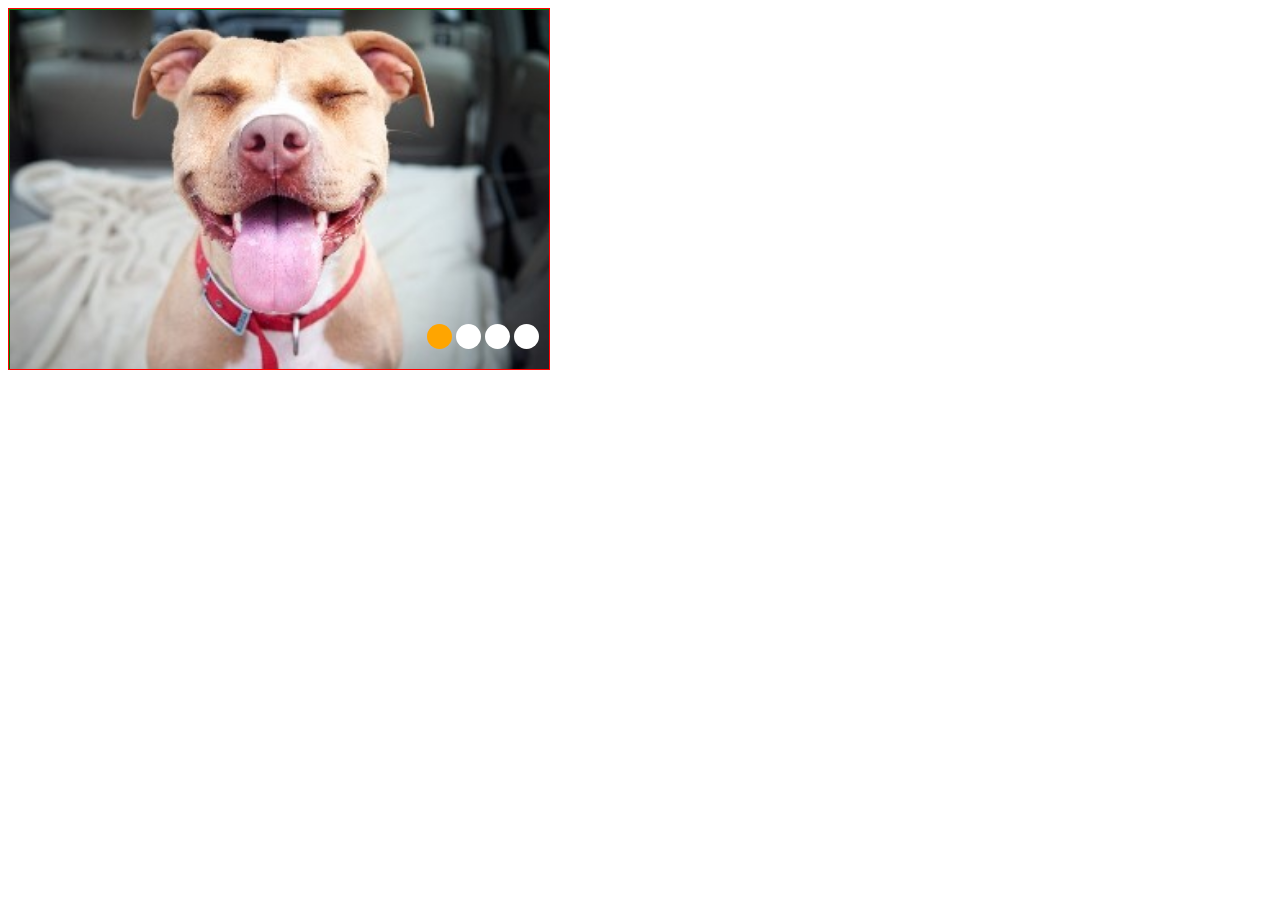
<file: slider.html>
<!DOCTYPE html>
<html lang="en">
<head>
	<meta charset="UTF-8">
	<title>Document</title>
	<style>
		.scrollFrame{
			width: 540px;
			height: 360px;
			border: 1px solid red;
			position: relative;
			overflow: hidden;
		}
		.scrollContent{
			position: absolute;
			border:1px solid green;
		}
		.scrollContent img{
			width: 540px;
			height: 360px;
			display: block;
		}
		.btn{
			position: absolute;
			right: 10px;
			bottom: 0;
			list-style:none;
		}
		.btn li{
			display: inline-block;
			width: 25px;
			height: 25px;
			border-radius: 25px;
			background: #fff;
		}
		li.spotlight{
			background: orange;
		}
	</style>
</head>
<body>
	<div class="scrollFrame">
		<div class="scrollContent">
			<img src="img/1.jpg" alt="">
			<img src="img/2.jpg" alt="">
			<img src="img/3.jpg" alt="">
			<img src="img/4.jpg" alt="">
		</div>
		<ul class="btn">
			<li class="spotlight"></li>
			<li></li>
			<li></li>
			<li></li>
		</ul>
	</div>
	<script>
	var scrollContent=document.querySelector(".scrollContent");
	var imgObj=document.querySelector(".scrollFrame");
	// console.log(imgObj)
	var lis=document.querySelectorAll(".btn li");
	autoPlay(1);
		function autoPlay(index){
			timer=setInterval(function(){
				scrollContent.style.top=-imgObj.offsetHeight*index+"px";
				// index是图片的索引值，每次向上移动的是图片的高度的倍数
				for(var i=0;i<lis.length;i++){
					lis[i].className="";
				}
				lis[index].className="spotlight";
				index++;
				// console.log(index);
				// 限定index的范围
				if(index==lis.length){
					index=0;
				}
			},2000);
		}

	</script>
</body>
</html>
</file>
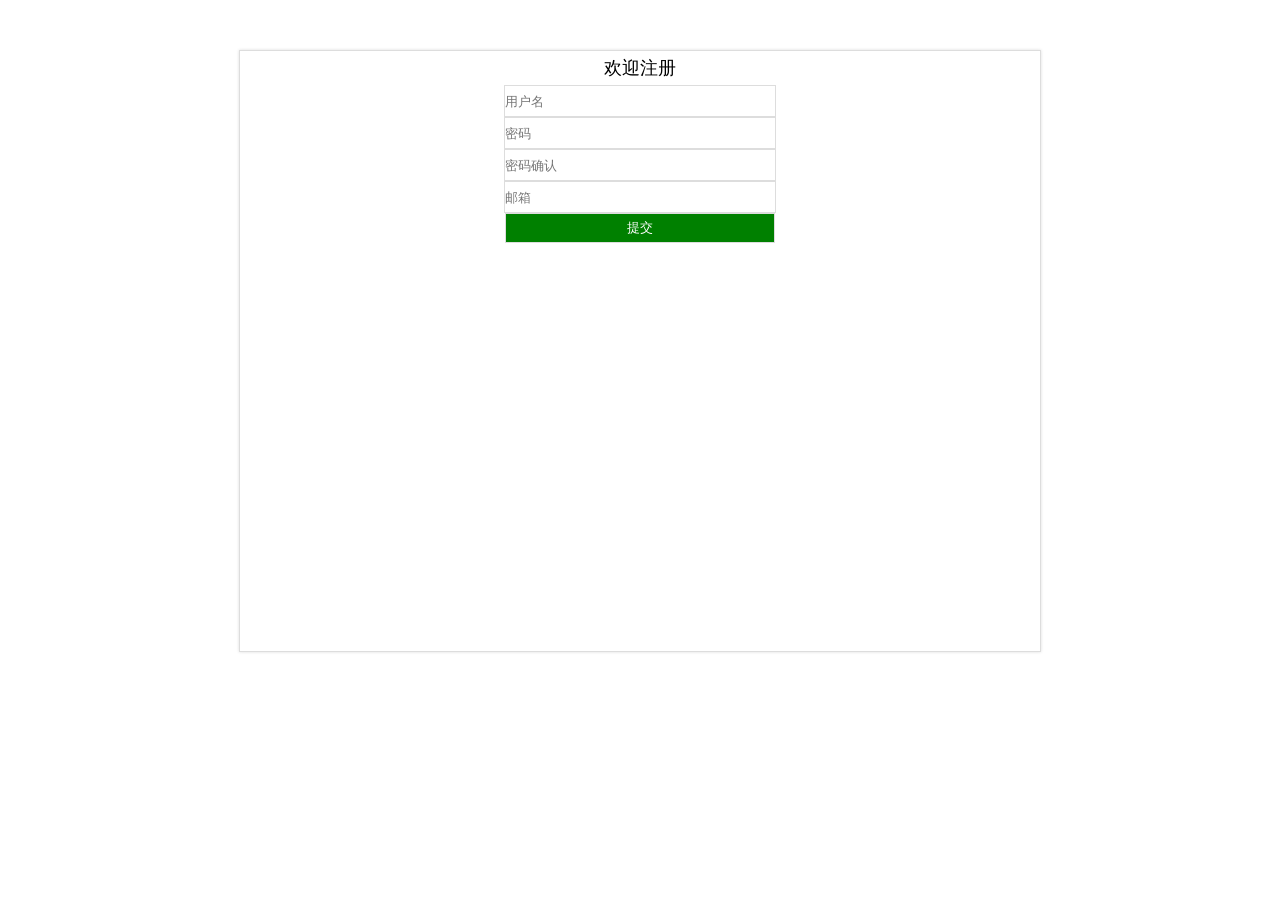
<file: 去哪儿网/reg.html>
<!DOCTYPE html>
<html lang="en">
<head>
	<meta charset="UTF-8">
	<title>Document</title>
	<script src="Tools.js"></script>
	<style>
		*{
			margin:0;
			padding:0;
		}
		.reg{
			border:1px solid #ddd;
			box-shadow: 0 0 3px #ddd;
			width:800px;
			height: 600px;
			margin:50px auto;
			text-align: center;
		}
		.reg dt{
			margin:5px;
			font-size:18px;
		}
		.reg input{
			border:1px solid #ddd;
			height:30px;
			margin-top:3px;
			width:270px;
			margin: 0 auto;
		}
		.submitBtn{
			margin-bottom: 5px;
			background: green;
			color:#fff;
		}
		.feedback{
			color:red;
		}
	</style>
</head>
<body>
	<dl class="reg">
		<dt>欢迎注册</dt>
		<dd class="feedback"></dd>
		<dd><input type="text" class="username" placeholder="用户名"></dd>
		<dd><input type="password" placeholder="密码" class="pwd"></dd>
		<dd><input type="password" placeholder="密码确认" class="repwd"></dd>
		<dd><input type="text" class="email" placeholder="邮箱"></dd>
		<dd><input type="button" value="提交" class="submitBtn"></dd>
	</dl>
	<script>
		var username=document.querySelector(".username");
		var feedback=document.querySelector(".feedback");
		var submitBtn=document.querySelector(".submitBtn");
		//变量，保存错误信息，为真时值为空
		var errorMsg=null;
		var xhr=new XMLHttpRequest();
		/*失去焦点*/
		username.addEventListener("blur",function(){
			if(trim(this.value).length==0){
				feedback.innerHTML="用户名不得为空";
				errorMsg="用户名不得为空";
			}else{
				////////////////////
				xhr.open("post","member.txt");
				xhr.send(null);
				xhr.addEventListener("readystatechange",function(){
					if(xhr.readyState==4){
						if(xhr.status==200){
							//判断用户名是否存在
							if(trim(username.value)==xhr.responseText){
								feedback.innerHTML="用户名已经存在";
								errorMsg="用户名已经存在";
							}else{
								errorMsg="";
							}
						}
					}
				})
			////////////////////
			}
			
		})
		submitBtn.addEventListener("click",function(){
			//errorMsg为真时表示有错误
			if(errorMsg){
				feedback.innerHTML=errorMsg;
				return false;
			}
			location.href="login.html";
		});
		/*获得焦点*/
		username.addEventListener("focus",function(){
			feedback.innerHTML="";
		});
	</script>
</body>
</html>
</file>
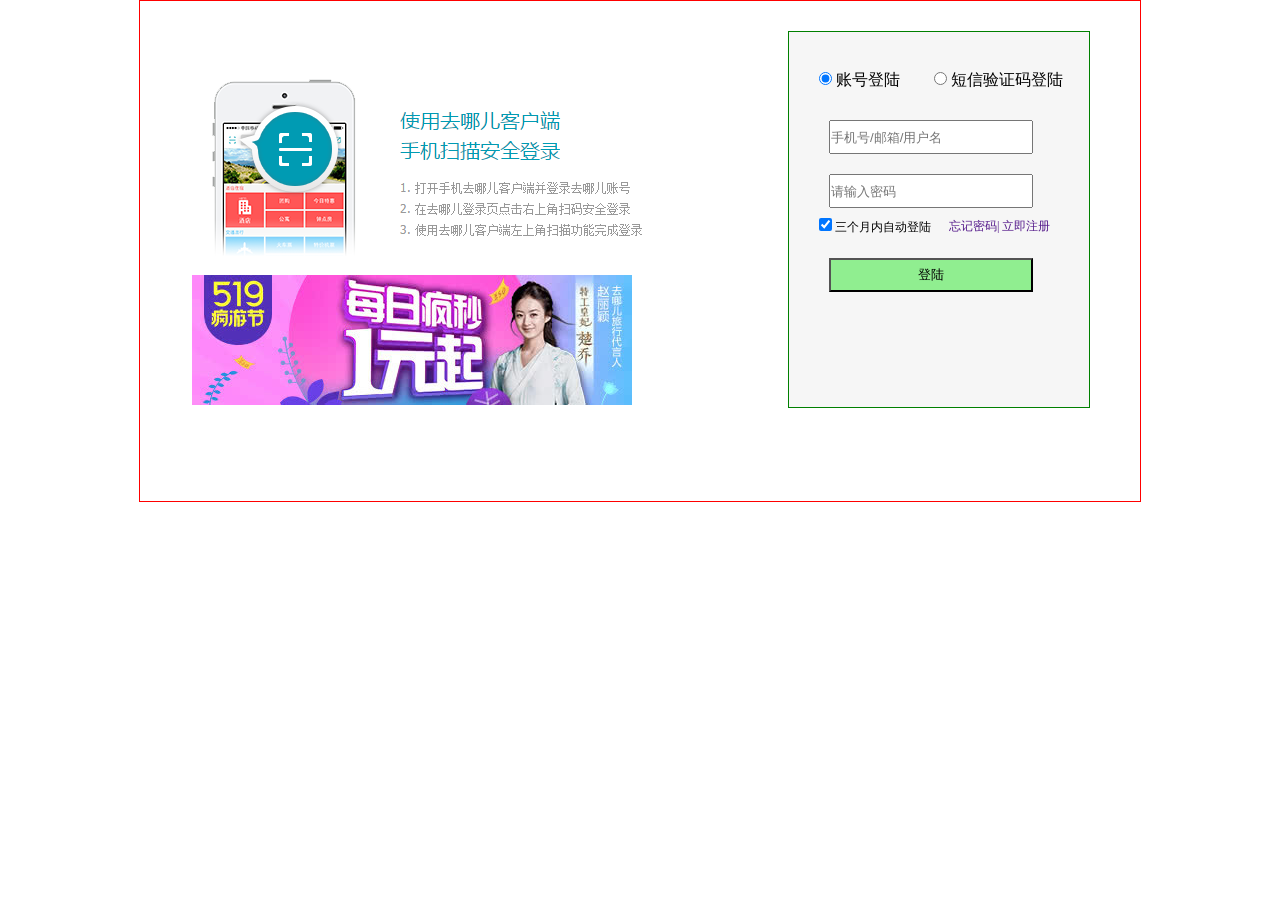
<file: 去哪儿网/reg2.html>
<!DOCTYPE html>
<html lang="en">
<head>
	<meta charset="UTF-8">
	<title>Document</title>
	<style>
		*{
			margin: 0;
			padding: 0;
		}
		.reg{
			width: 1000px;
			height: 500px;
			margin: 0 auto;
			
			border: 1px solid red;
		}
		.reg-1{
			width: 500px;
			height: 400px;
			margin-top: 50px;
			margin-left: 20px;
			float: left;
			background: url(img/18.png);
			background-repeat: no-repeat;
		}
		.reg-2{
			float: right;
			width: 300px;
			height: 75%;
			margin-right: 50px;
			margin-top: 30px;
			background-color: #f6f6f6;
			border: 1px solid green;
		}
		.reg-2-1{
			width: 100%
			height:60px;
			line-height: 60px;
		}
		.reg-2-1 input{
			margin-top: 40px;
			margin-left: 30px;
		}
		.reg-2-2{
			margin-left: 30px;
		}	
		.reg-2-2 input{
			margin: 10px;
			width: 200px;
			height: 30px;
		}
		.reg-2-3{
			font-size: 12px;
		}
		.reg-2-3-A{
			width:110px ;
			height: 20px;
			float: right;
			margin-right: 30px;
		}
		.reg-2-3 a{
			text-decoration: none;
		}
		.reg-2-3 a:hover{
			color: orange;
		}
		.reg-2-3-B {
			float: left;
			margin-left: 30px;
		}
		.reg-2-3-C input{
			width: 204PX;
			height: 34px;
			margin-left: 40px;
			background: lightgreen;
			margin-top: 20px;
		}	
	</style>
</head>
<body>
	<div class="reg">
		<div class="reg-1">
			
		</div>
		<div class="reg-2">
			<div class="reg-2-1">
				<input type="radio" id="i3" name="g2" checked="checked">
				<label for="i3">账号登陆</label>
				<input type="radio" id="i4" name="g2">
				<label for="i4">短信验证码登陆</label>
			</div>	

			<div class="reg-2-2">
				<input type="text" placeholder="手机号/邮箱/用户名"><br>
				<input type="password" placeholder="请输入密码">
			</div>	
			<div class="reg-2-3">
				<div class="reg-2-3-B">
					<input type="checkbox" checked="checked">
					<span>三个月内自动登陆</span>
				</div>	
				<div class="reg-2-3-A">
					<a href="">忘记密码|</a>
					<a href="">立即注册</a>
				</div>
				<div class="reg-2-3-C" >
				<input type="button" value="登陆">
				</div>
			</div>
			
		</div>
	</div>
</body>
</html>
</file>
